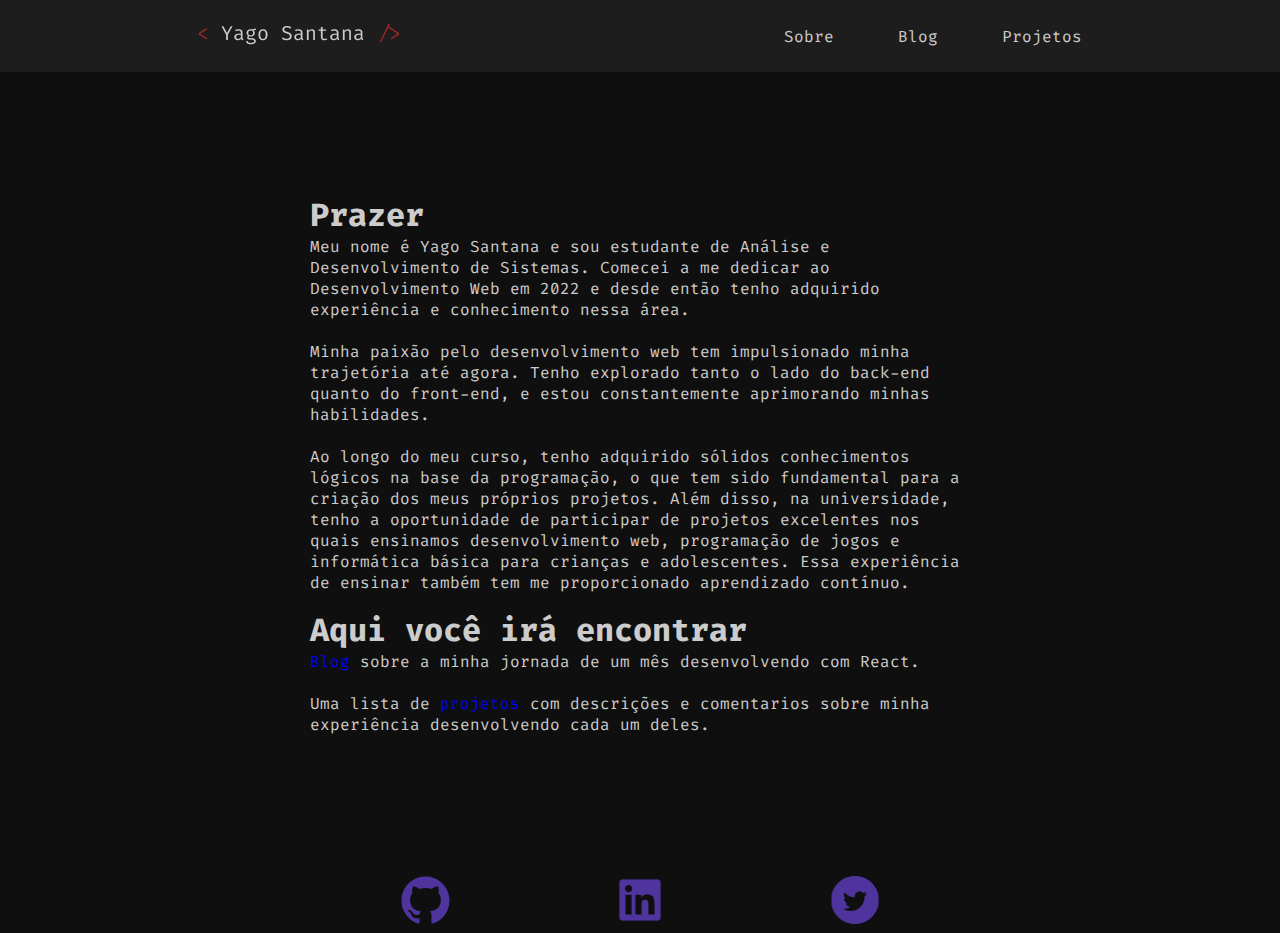
<file: index.html>
<!DOCTYPE html>
<html lang="en">
  <head>
    <meta charset="UTF-8" />
    <meta http-equiv="X-UA-Compatible" content="IE=edge" />
    <link rel="stylesheet" href="style/stylesheets/global.css" />
    <link rel="stylesheet" href="style/stylesheets/about.css" />
    <link rel="icon" href="../style/assets/page-icon.png">
    <meta name="viewport" content="width=device-width, initial-scale=1.0" />
    <title>Yago Santana</title>
  </head>
  <body>
    <nav>
      <ul class="nav-itens">
        <li><img src="../style/assets/logo.png" alt="" /></li>
        <li><a href="/index.html">Sobre</a></li>
        <li><a href="/view/blog.html">Blog</a></li>
        <li><a href="/view/project.html">Projetos</a></li>
      </ul>
    </nav>
    <main>
      <div class="hero">
        <section>
          <h1>Prazer</h1>
          <p>
            Meu nome é Yago Santana e sou estudante de Análise e Desenvolvimento
            de Sistemas. Comecei a me dedicar ao Desenvolvimento Web em 2022 e
            desde então tenho adquirido experiência e conhecimento nessa área.
          </p>
          <br>
          <p>
            Minha paixão pelo desenvolvimento web tem impulsionado minha
            trajetória até agora. Tenho explorado tanto o lado do back-end
            quanto do front-end, e estou constantemente aprimorando minhas
            habilidades.
          </p>
          <br>
          <p>
            Ao longo do meu curso, tenho adquirido sólidos conhecimentos lógicos
            na base da programação, o que tem sido fundamental para a criação
            dos meus próprios projetos. Além disso, na universidade, tenho a
            oportunidade de participar de projetos excelentes nos quais
            ensinamos desenvolvimento web, programação de jogos e informática
            básica para crianças e adolescentes. Essa experiência de ensinar
            também tem me proporcionado aprendizado contínuo.
          </p>
        </section>

        <section>
          <h1>Aqui você irá encontrar</h1>
          <p>
            <a href="/view/blog.html">Blog</a> sobre a minha jornada de um mês desenvolvendo
            com React.
          </p>
          <br>
          <p>
            Uma lista de <a href="view/project.html">projetos</a> com descrições e comentarios
            sobre minha experiência desenvolvendo cada um deles.
          </p>
        </section>
      </div>
    </main>
    <ul class="footer-itens" >
      <li class="icon">
        <a href="https://github.com/yagpdc" target="_blank"><img src="/style/assets/git-icon.png" alt="" /></a>
      </li>
      <li class="icon">
        <a  href="https://www.linkedin.com/in/yagosantanaf/" target="_blank" ><img src="/style/assets/in-icon.png" alt="" /></a>
      </li>
      <li class="icon">
        <a  href="https://twitter.com/yagpdc16" target="_blank"><img src="/style/assets/twt-icon.png" alt="" /></a>
      </li> 
    </ul>
  </body>
</html>
</file>
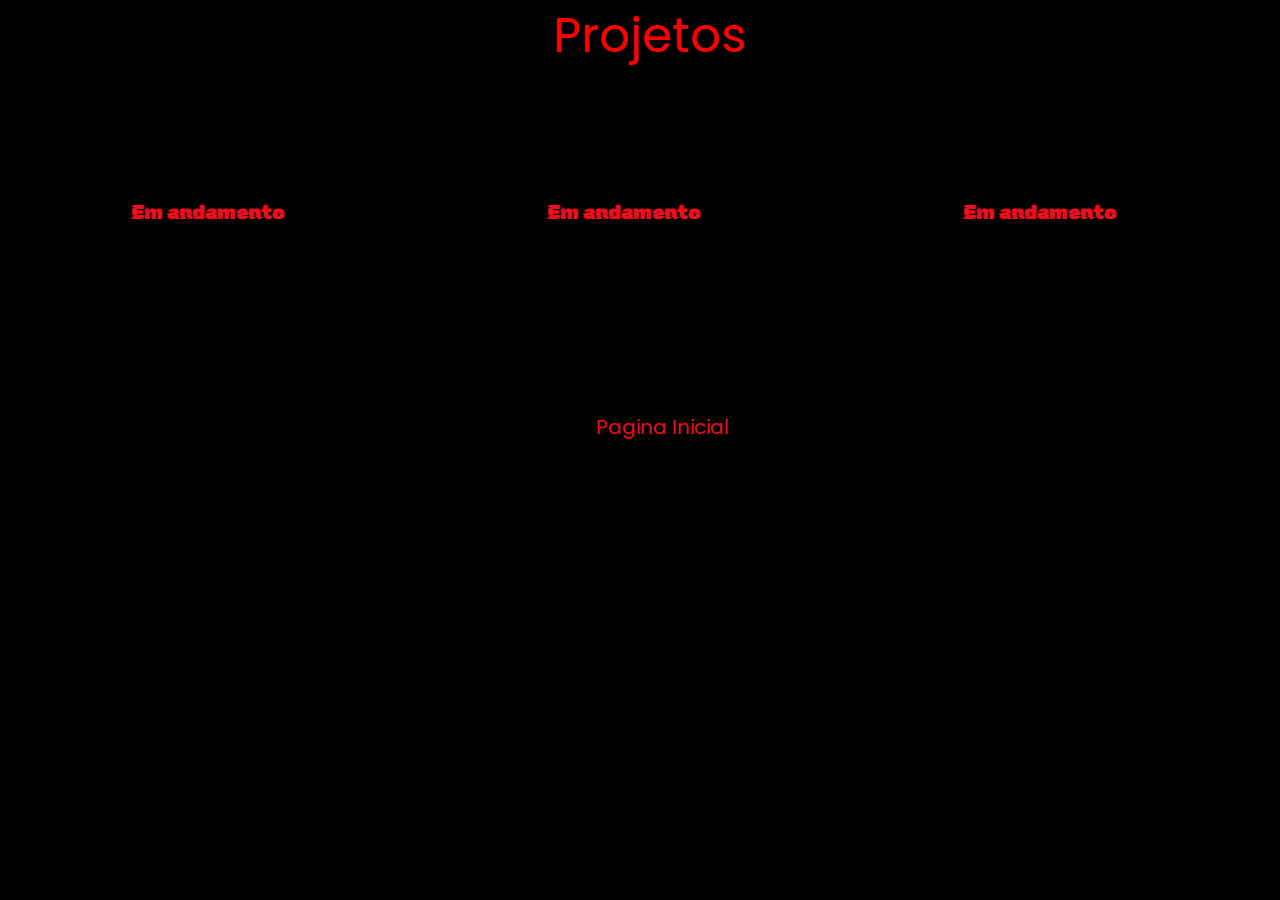
<file: projetos.html>
<!DOCTYPE html>
<html lang="en">
<head>
    <meta charset="UTF-8">
    <meta http-equiv="X-UA-Compatible" content="IE=edge">
    <meta name="viewport" content="width=device-width, initial-scale=1.0">
    <link rel="stylesheet" href="./style.css">
    <link rel="stylesheet" href="https://cdnjs.cloudflare.com/ajax/libs/font-awesome/6.2.0/css/all.min.css" integrity="sha512-xh6O/CkQoPOWDdYTDqeRdPCVd1SpvCA9XXcUnZS2FmJNp1coAFzvtCN9BmamE+4aHK8yyUHUSCcJHgXloTyT2A==" crossorigin="anonymous" referrerpolicy="no-referrer" />
    <link href="https://fonts.googleapis.com/css?family=Poppins&display=swap" rel="stylesheet">
    <link href="https://fonts.googleapis.com/css2?family=Finger+Paint&display=swap" rel="stylesheet">
    <link href="https://fonts.googleapis.com/css2?family=Open+Sans:wght@300&display=swap" rel="stylesheet"><link href="https://fonts.googleapis.com/css2?family=Rubik+Glitch&display=swap" rel="stylesheet">

</head>
<body>
    <section class="three">
        <div class="container-projetos">
            <div>
                <a class="h2" align="center">Projetos</a>
                <div align="center" class="float-left">Em andamento</div>
                <div align="center" class="float-left">Em andamento</div>
                <div align="center" class="float-left">Em andamento</div>
            </div>
            <a class="home" href="index.html">Pagina Inicial</a>
        </div>

    </section>
</body>
</html>
</file>
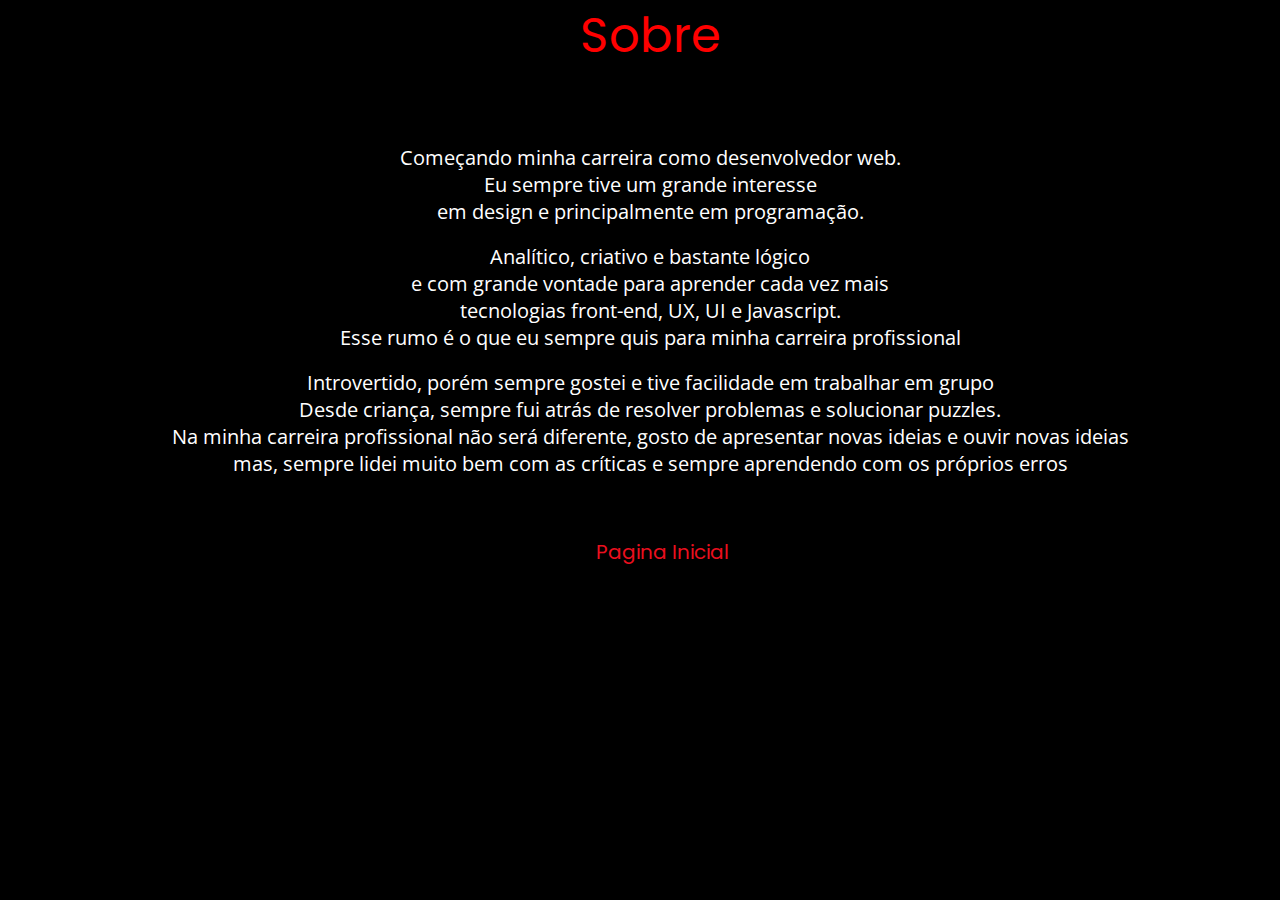
<file: sobre.html>
<!DOCTYPE html>
<html lang="en">
<head>
    <meta charset="UTF-8">
    <meta http-equiv="X-UA-Compatible" content="IE=edge">
    <meta name="viewport" content="width=device-width, initial-scale=1.0">
    <link rel="stylesheet" href="./style.css">
    <link rel="stylesheet" href="https://cdnjs.cloudflare.com/ajax/libs/font-awesome/6.2.0/css/all.min.css" integrity="sha512-xh6O/CkQoPOWDdYTDqeRdPCVd1SpvCA9XXcUnZS2FmJNp1coAFzvtCN9BmamE+4aHK8yyUHUSCcJHgXloTyT2A==" crossorigin="anonymous" referrerpolicy="no-referrer" />
    <link href="https://fonts.googleapis.com/css?family=Poppins&display=swap" rel="stylesheet">
    <link href="https://fonts.googleapis.com/css2?family=Finger+Paint&display=swap" rel="stylesheet">
    <link href="https://fonts.googleapis.com/css2?family=Open+Sans:wght@300&display=swap" rel="stylesheet">
</head>
<body>
        <section class="two">
            <div class="container-about">
                <span class="h2">Sobre</span>
                <br>
                <br>
                <br>
                <br>
                <span class="h3">Começando minha carreira como desenvolvedor web.</span>
                <span class="h3">Eu sempre tive um grande interesse</span> 
                <span class="h3">em design e principalmente em programação.</span>
                <br>
                <span class="h3">Analítico, criativo e bastante lógico</span>
                <span class="h3">e com grande vontade para aprender cada vez mais</span>
                <span class="h3">tecnologias front-end, UX, UI e Javascript.</span>
                <span class="h3">Esse rumo é o que eu sempre quis para minha carreira profissional</span>
                <br>
                <span class="h3"></span>
                <span class="h3">Introvertido, porém sempre gostei e tive facilidade em trabalhar em grupo</span>
                <span class="h3">Desde criança, sempre fui atrás de resolver problemas e solucionar puzzles.</span>
                <span class="h3">Na minha carreira profissional não será diferente, gosto de apresentar novas ideias e ouvir novas ideias</span>
                <span class="h3">mas, sempre lidei muito bem com as críticas e sempre aprendendo com os próprios erros</span>  
                <a class="home" href="index.html">Pagina Inicial</a>
            </div>
        </section>
</body>
</html>
</file>
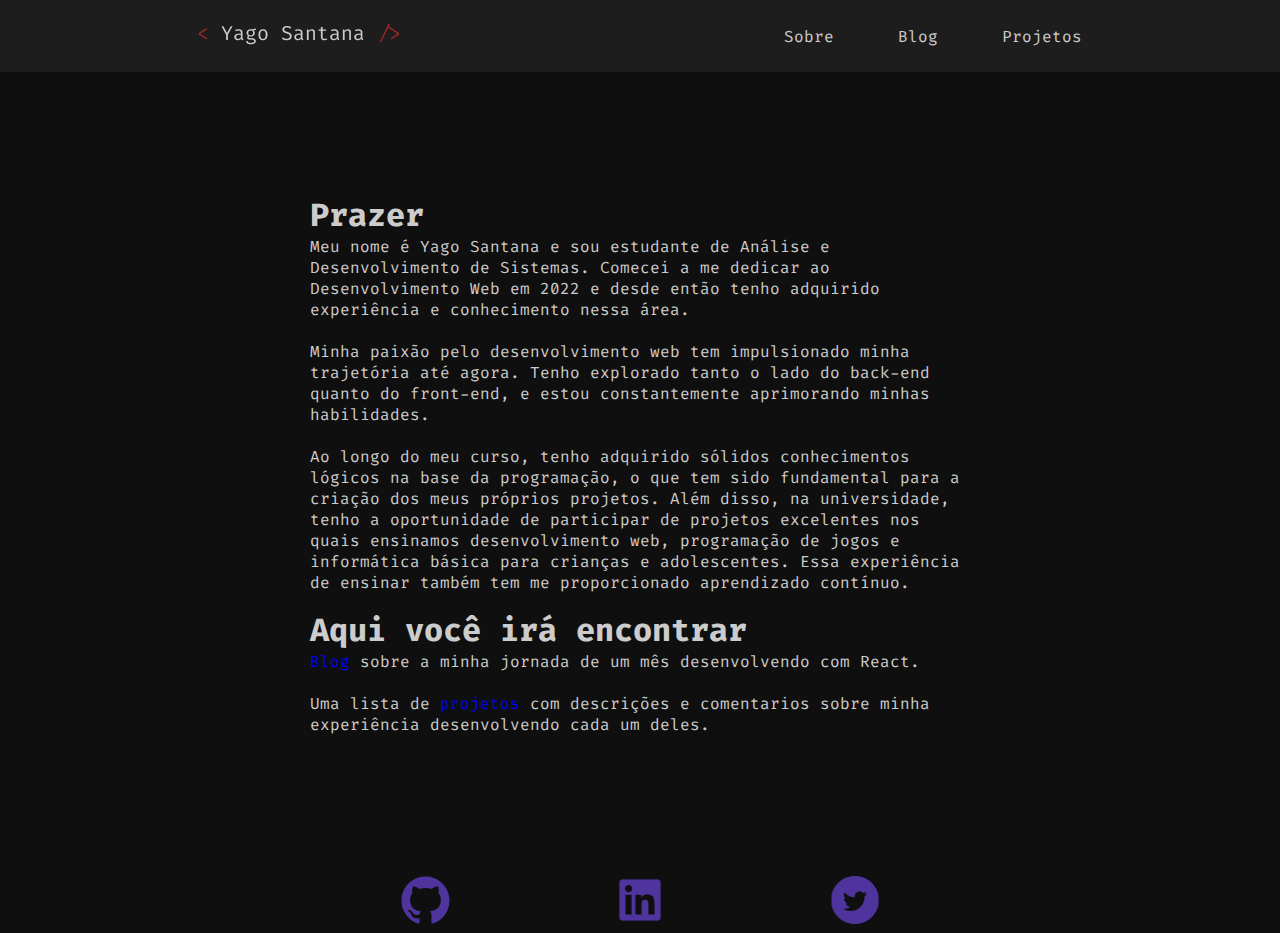
<file: view/about.html>
<!DOCTYPE html>
<html lang="en">
  <head>
    <meta charset="UTF-8" />
    <meta http-equiv="X-UA-Compatible" content="IE=edge" />
    <link rel="stylesheet" href="/style/stylesheets/global.css" />
    <link rel="stylesheet" href="/style/stylesheets/about.css" />
    <link rel="icon" href="../style/assets/page-icon.png">
    <meta name="viewport" content="width=device-width, initial-scale=1.0" />
    <title>Yago Santana</title>
  </head>
  <body>
    <nav>
      <ul class="nav-itens">
        <li><img src="../style/assets/logo.png" alt="" /></li>
        <li><a href="./about.html">Sobre</a></li>
        <li><a href="./blog.html">Blog</a></li>
        <li><a href="./project.html">Projetos</a></li>
      </ul>
    </nav>
    <main>
      <div class="hero">
        <section>
          <h1>Prazer</h1>
          <p>
            Meu nome é Yago Santana e sou estudante de Análise e Desenvolvimento
            de Sistemas. Comecei a me dedicar ao Desenvolvimento Web em 2022 e
            desde então tenho adquirido experiência e conhecimento nessa área.
          </p>
          <br>
          <p>
            Minha paixão pelo desenvolvimento web tem impulsionado minha
            trajetória até agora. Tenho explorado tanto o lado do back-end
            quanto do front-end, e estou constantemente aprimorando minhas
            habilidades.
          </p>
          <br>
          <p>
            Ao longo do meu curso, tenho adquirido sólidos conhecimentos lógicos
            na base da programação, o que tem sido fundamental para a criação
            dos meus próprios projetos. Além disso, na universidade, tenho a
            oportunidade de participar de projetos excelentes nos quais
            ensinamos desenvolvimento web, programação de jogos e informática
            básica para crianças e adolescentes. Essa experiência de ensinar
            também tem me proporcionado aprendizado contínuo.
          </p>
        </section>

        <section>
          <h1>Aqui você irá encontrar</h1>
          <p>
            <a href="./blog.html">Blog</a> sobre a minha jornada de um mês desenvolvendo
            com React.
          </p>
          <br>
          <p>
            Uma lista de <a href="./project.html">projetos</a> com descrições e comentarios
            sobre minha experiência desenvolvendo cada um deles.
          </p>
        </section>
      </div>
    </main>
    <ul class="footer-itens" >
      <li class="icon">
        <a href="https://github.com/yagpdc" target="_blank"><img src="/style/assets/git-icon.png" alt="" /></a>
      </li>
      <li class="icon">
        <a  href="https://www.linkedin.com/in/yagosantanaf/" target="_blank" ><img src="/style/assets/in-icon.png" alt="" /></a>
      </li>
      <li class="icon">
        <a  href="https://twitter.com/yagpdc16" target="_blank"><img src="/style/assets/twt-icon.png" alt="" /></a>
      </li> 
    </ul>
  </body>
</html>
</file>
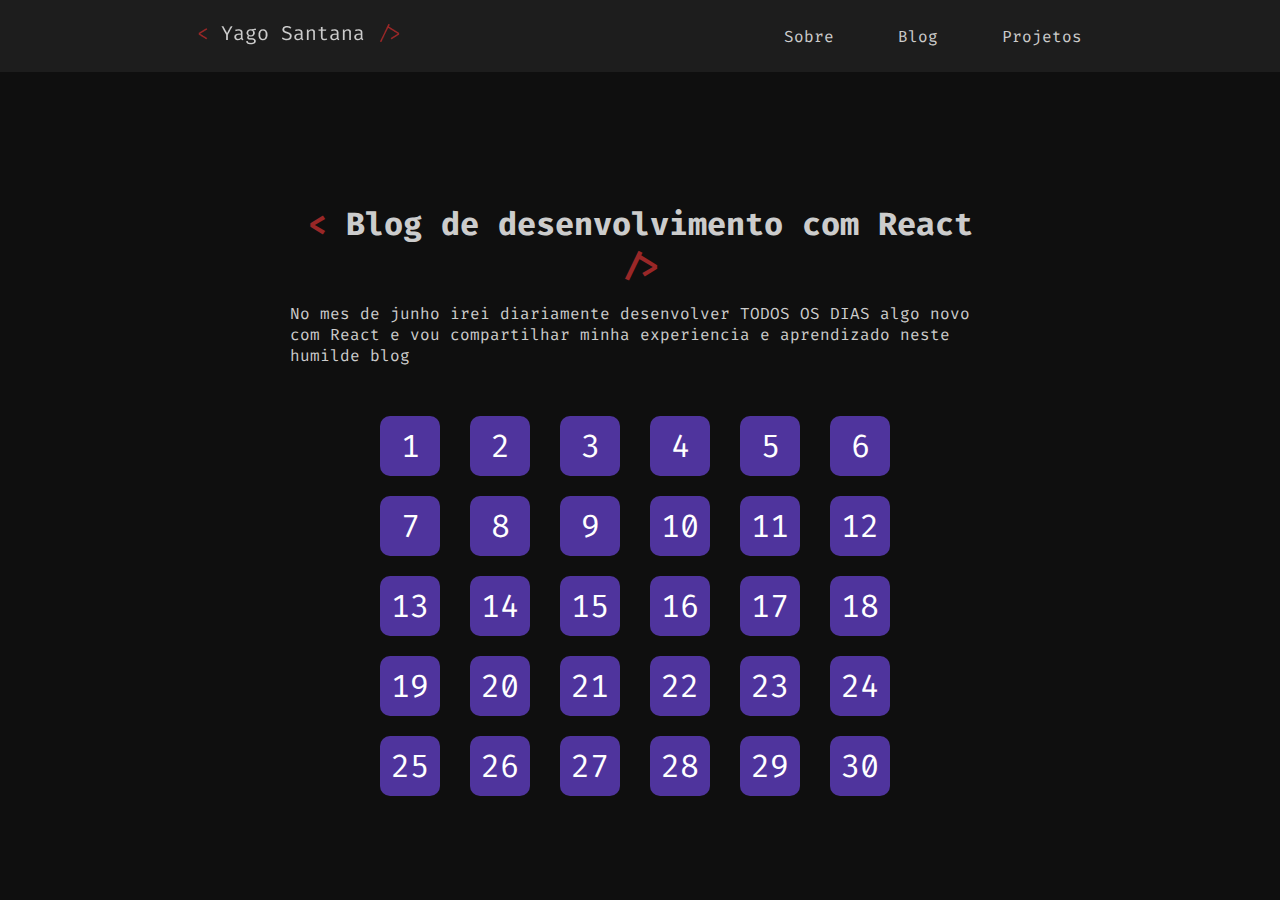
<file: view/blog.html>
<!DOCTYPE html>
<html lang="en">
  <head>
    <meta charset="UTF-8" />
    <meta http-equiv="X-UA-Compatible" content="IE=edge" />
    <link rel="stylesheet" href="/style/stylesheets/global.css" />
    <link rel="stylesheet" href="/style/stylesheets/blog.css" />
    <link rel="icon" href="../style/assets/page-icon.png" />
    <meta name="viewport" content="width=device-width, initial-scale=1.0" />
    <title>Document</title>
  </head>
  <body>
    <nav>
      <ul class="nav-itens">
        <li><img src="../style/assets/logo.png" alt="" /></li>
        <li><a href="/index.html">Sobre</a></li>
        <li><a href="./blog.html">Blog</a></li>
        <li><a href="./project.html">Projetos</a></li>
      </ul>
    </nav>
    <main>
      <section class="hero-blog">
        <h1>
          <span><</span> Blog de desenvolvimento com React <span> /></span>
        </h1>
        <p>
          No mes de junho irei diariamente desenvolver TODOS OS DIAS algo novo
          com React e vou compartilhar minha experiencia e aprendizado neste
          humilde blog
        </p>
      </section>
      <section class="btn-group">
        <button><a href="paginas/dia1.html">1</a></button>
        <button>2</button>
        <button>3</button>
        <button>4</button>
        <button>5</button>
        <button>6</button>
        <button>7</button>
        <button>8</button>
        <button>9</button>
        <button>10</button>
        <button>11</button>
        <button>12</button>
        <button>13</button>
        <button>14</button>
        <button>15</button>
        <button>16</button>
        <button>17</button>
        <button>18</button>
        <button>19</button>
        <button>20</button>
        <button>21</button>
        <button>22</button>
        <button>23</button>
        <button>24</button>
        <button>25</button>
        <button>26</button>
        <button>27</button>
        <button>28</button>
        <button>29</button>
        <button>30</button>
      </section>
    </main>
  </body>
</html>
</file>
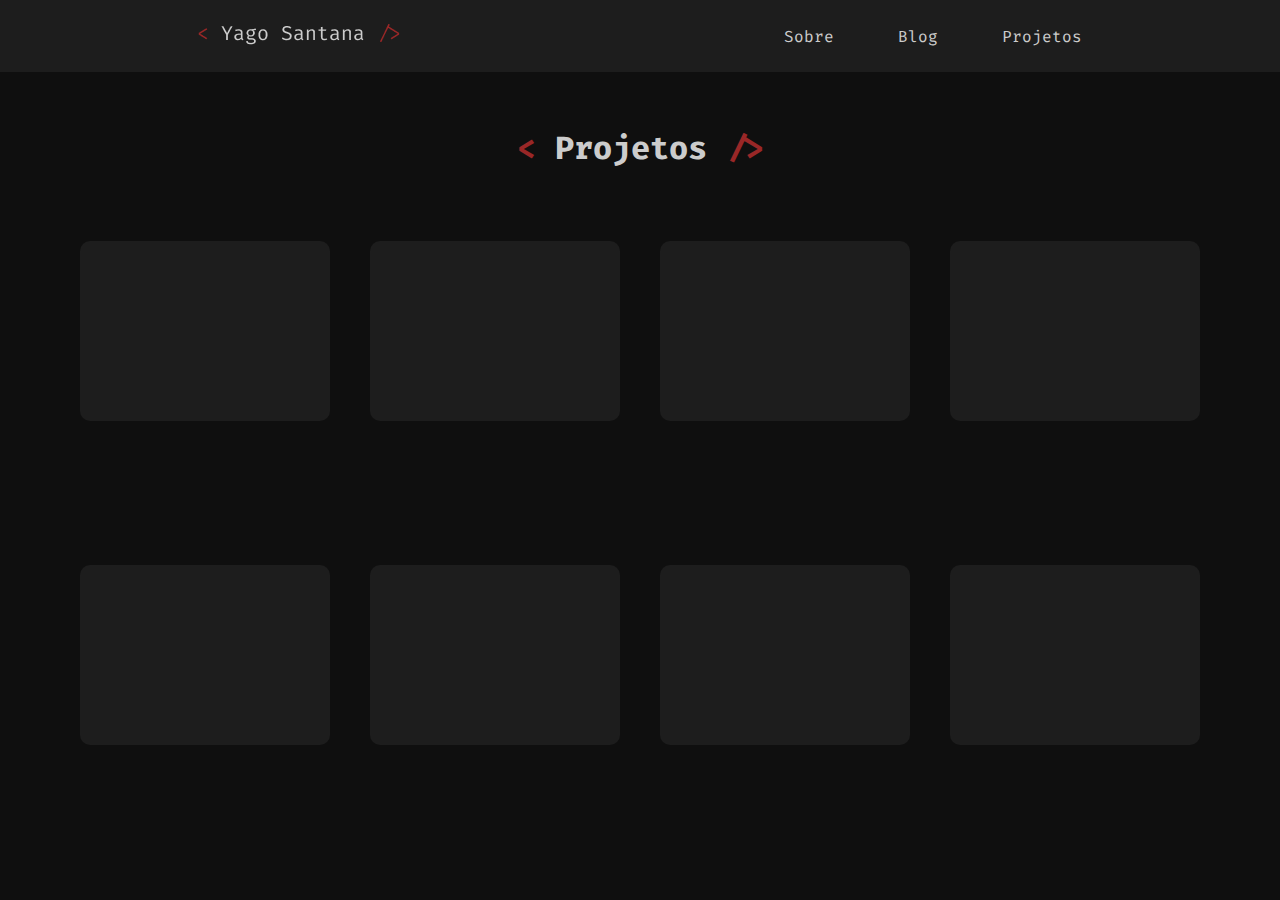
<file: view/project.html>
<!DOCTYPE html>
<html lang="en">
  <head>
    <meta charset="UTF-8" />
    <meta http-equiv="X-UA-Compatible" content="IE=edge" />
    <link rel="stylesheet" href="/style/stylesheets/global.css" />
    <link rel="stylesheet" href="/style/stylesheets/project.css" />
    <link rel="icon" href="../style/assets/page-icon.png">
    <meta name="viewport" content="width=device-width, initial-scale=1.0" />
    <title>Document</title>
  </head>
  <body>
    <nav>
      <ul class="nav-itens">
        <li><img src="../style/assets/logo.png" alt="" /></li>
        <li><a href="/index.html">Sobre</a></li>
        <li><a href="./blog.html">Blog</a></li>
        <li><a href="./project.html">Projetos</a></li>
      </ul>
    </nav>
    <main>
      <h1><span><</span> Projetos<span> /></span></h1>
      <div class="project-container">
        <div class="project-card"></div>
        <div class="project-card"></div>
        <div class="project-card"></div>
        <div class="project-card"></div>
        <div class="project-card"></div>
        <div class="project-card"></div>
        <div class="project-card"></div>
        <div class="project-card"></div>
      </div>
    </main>
  </body>
</html>
</file>
<file: style/stylesheets/global.css>
@import url('https://fonts.googleapis.com/css2?family=Fira+Code&display=swap');

:root {
    --bg-primary-color: #1D1D1D;
    --bg-secondary-color: #0F0F0F;
    --bg-tertiary-color: #4F349D;
    --bg-tertiary-hover-color: #35239e;
    --primary-text-color: #CCCCCC;
    --secondary-text-color: #FFFFFF;
    --tertiary-text-color: #992727;
}

* {
    margin: 0;
    padding: 0;
    box-sizing: border-box;
    font-family: 'Fira Code', monospace;
    text-decoration: none;
    list-style: none;
}

nav {
    display: flex;
    justify-content: center;
    align-items: center;
    padding: 0 2rem;
    background-color: var(--bg-primary-color);
    color: var(--primary-text-color);
    height: 8vh;
    position: sticky;
}

main {
    display: flex;
    justify-content: center;
    align-items: center;
    flex-direction: column;
    height: 80vh;
    text-align: start;
    margin: 40px;
}

.nav-itens {
    font-size: 1.0rem;
    display: flex;
    justify-content: space-between;
    align-items: center;
}

.nav-itens li img {
    padding: 0 2rem;
    margin-right: 20rem;
    cursor: pointer;
}

.nav-itens li a {
    color: var(--primary-text-color);
    padding: 0 2rem;
}

.nav-itens li a:hover {
    color: var(--secondary-text-color)
}

body {
    background-color: var(--bg-secondary-color);
    color: var(--primary-text-color);
}

span{
    color: var(--tertiary-text-color);
}
</file>
<file: style/stylesheets/about.css>
.hero {
    width: 55%;
    
}

section {
    margin-bottom: 1rem
}

.footer-itens {
    display: flex;
    justify-content: space-around;
    align-items: center;
    width: 50%;
    margin: 0 auto;
    overflow: hidden;
}


.icon:hover {
    transform: scale(1.1);
}
</file>
<file: style.css>
/* Style the header with a grey background and some padding */
* {
  margin: 0;
  padding: 0;
  box-sizing: border-box;
  
}

.container-about {
height: 100vh;
width: 100vw;
}

section {
  height: 100vh;
}

.two {
  background-color: #000000;
  height: 100vh;
}

.three {
  background-color: #000000;
  height: 100vh;
}

.header {
    overflow: hidden;
    background-color: #000000;
    padding: 20px 10px;
  }
  

  .header a {
    float: left;
    color: #ea0f1e;
    text-align: center;
    padding: 12px;
    text-decoration: none;
    font-size: 20px;
    line-height: 25px;
    border-radius: 4px;
    font-family: "Poppins", sans-serif;
  }
  
  .header a.logo {
    font-size: 25px;
    font-weight: bold;
  }
  
  .header a:hover {
    background-color: rgb(255, 255, 255); 
    color: rgb(0, 0, 0);
  }
  
  .header-right {
    float: right;
  }
  
  @media screen and (max-width: 500px) {
    .header a {
      float: none;
      display: block;
      text-align: left;
    }
    .header-right {
      float: none;
    }
  }

  body {
    background-image: url(background-img.jpg);
    padding: 0;
    
  }

  .h1 {
    color: white;
    font-size: 3rem;
    padding-left: 20px;
    text-align: left;
    font-family: 'Open Sans', sans-serif;
    
  }

  h2 {
    color: #ea0f1e;
    font-size: 20px;
    padding-left: 20px;
    text-align: left;
    font-family: 'Open Sans', sans-serif;
    margin-top: 50px;

  }
  
  .container-presentation {
    margin-top: 50px;
  }

  .social {
    height: 300px;
    position: relative;
    align-items: center;
    text-align: left;
    justify-content: space-between;
    margin-top: 80px;
  }

  .btn {
    font-family: 'Open Sans', sans-serif;
    padding: 10px 20px;
    border-radius: 10px;
    background-color: #ffffff;
    color: #333;
    font-size: 15px;
    transition: 200ms transform;
    font-weight: 600;
    margin: 20px;
    cursor: pointer;
  }

  .button {
    font-family: "Poppins", sans-serif;
    display: inline-block;
    border-radius: 4px;
    background-color: #ea0f1e;
    border: none;
    color: #000000;
    text-align: center;
    font-size: 25px;
    padding: 10px 20px;
    transition: all 0.5s;
    cursor: pointer;
    margin-inline: 10px;
    margin-top: 50px;
  }
  
  .button span {
    cursor: pointer;
    display: inline-block;
    position: relative;
    transition: 0.5s;
  }
  
  .button span:after {
    content: '\00bb';
    position: absolute;
    opacity: 0;
    top: 0;
    right: -20px;
    transition: 0.5s;
  }
  
  .button:hover span {
    padding-right: 25px;
  }
  
  .button:hover span:after {
    opacity: 1;
    right: 0;
  }
  
  i {

    font-size: 2rem;
    padding-left: 20px;
    color: #ea0f1e;
    cursor: pointer;
  }

  .follow {
    color: #ffffff;
    margin-bottom: 15px ;
  }

  .h2 {
    color: #FF0000;
    font-size: 3rem;
    padding-left: 20px;
    display: flex;
    justify-content: center;
    align-items: center;
    font-family: "Poppins", sans-serif;
    
  }

  .h3 {
    color: #ffffff;
    font-size: 20px;
    display: flex;
    padding-left: 20px;
    justify-content: center;
    align-items: center;
    font-family: 'Open Sans', sans-serif;
  }


  .container-about {
    margin: 0;
    padding: 0;
    box-sizing: border-box;
    
  }

  .three {
   background-color: black;
  }

  .home {
    font-family: Poppins, sans-serif;
    color: #ea0f1e;
    padding: 10px 20px;
    border-radius: 4px;
    font-size: 20px;
    display: inline-block;
    text-decoration: none;
    text-align: center; 
    margin-left: 45%; 
    margin-top: 50px;
    overflow: visible; 
  }

  .home:hover {
    background-color: #ea0f1e; 
    color: rgb(0, 0, 0);
  }

.tecnologies{
    display: table;
    width: 100%;
    table-layout: fixed;
}

.float-left {
  font-size: 20px;
  color: #ea0f1e;
  font-family: 'Rubik Glitch', cursive;
  float:left;
  width: 160px;
  margin: 10%;
  animation: glitch 1s linear infinite;
  
}
.h4 {
  margin-top: 20px;
  color: #ffffff;
  font-size: 20px;
  display: flex;
  padding-left: 20px;
  justify-content: center;
  align-items: center;
  font-family: 'Open Sans', sans-serif;
}


@keyframes glitch{
  2%,64%{
    transform: translate(2px,0) skew(0deg);
  }
  4%,60%{
    transform: translate(-2px,0) skew(0deg);
  }
  62%{
    transform: translate(0,0) skew(5deg); 
  }
}

.float-left:before,
.float-left:after{
  content: attr(title);
  position: absolute;
  left: 0;
}

.float-left:before{
  animation: glitchTop 1s linear infinite;
  clip-path: polygon(0 0, 100% 0, 100% 33%, 0 33%);
  -webkit-clip-path: polygon(0 0, 100% 0, 100% 33%, 0 33%);
}

@keyframes glitchTop{
  2%,64%{
    transform: translate(2px,-2px);
  }
  4%,60%{
    transform: translate(-2px,2px);
  }
  62%{
    transform: translate(13px,-1px) skew(-13deg); 
  }
}

.float-left:after{
  animation: glitchBotom 1.5s linear infinite;
  clip-path: polygon(0 67%, 100% 67%, 100% 100%, 0 100%);
  -webkit-clip-path: polygon(0 67%, 100% 67%, 100% 100%, 0 100%);
}

@keyframes glitchBotom{
  2%,64%{
    transform: translate(-2px,0);
  }
  4%,60%{
    transform: translate(-2px,0);
  }
  62%{
    transform: translate(-22px,5px) skew(21deg); 
  }
}
</file>
<file: style/stylesheets/blog.css>
.btn-group button {
    font-size: 2rem;
    border: none;
    background-color: var(--bg-tertiary-color);
    color: var(--secondary-text-color);
    cursor: pointer;
    height: 60px;
    width: 60px;
    border-radius: 10px;
    margin: 10px;
    transition: color, background 0.1s ease-in-out;
}

.btn-group button:hover {
    background-color: var(--bg-tertiary-hover-color);
    color: var(--primary-text-color);
}

a {
    color: var(--secondary-text-color);
}

.hero-blog {
    width: 60%;
    margin: 10px auto;
    padding: 10px;
}

.hero-blog  h1{
    margin-top: 2em;
}

.btn-group {
    width: 45%;
    margin: 20px;
}

h1 {
    text-align: center;
    margin-bottom: 1rem;
}

#article-one {
    width: 60%;
}

.hide {
    display: none;
}
</file>
<file: style/stylesheets/project.css>
.project-container {
    display: flex;
    align-items: center;
    flex-wrap: wrap;
    justify-content: center;
    height: 90%;
}

.project-card {
    height: 180px;
    width: 250px;
    margin: 20px;
    border-radius: 10px;
    background-color: var(--bg-primary-color);
}
</file>
